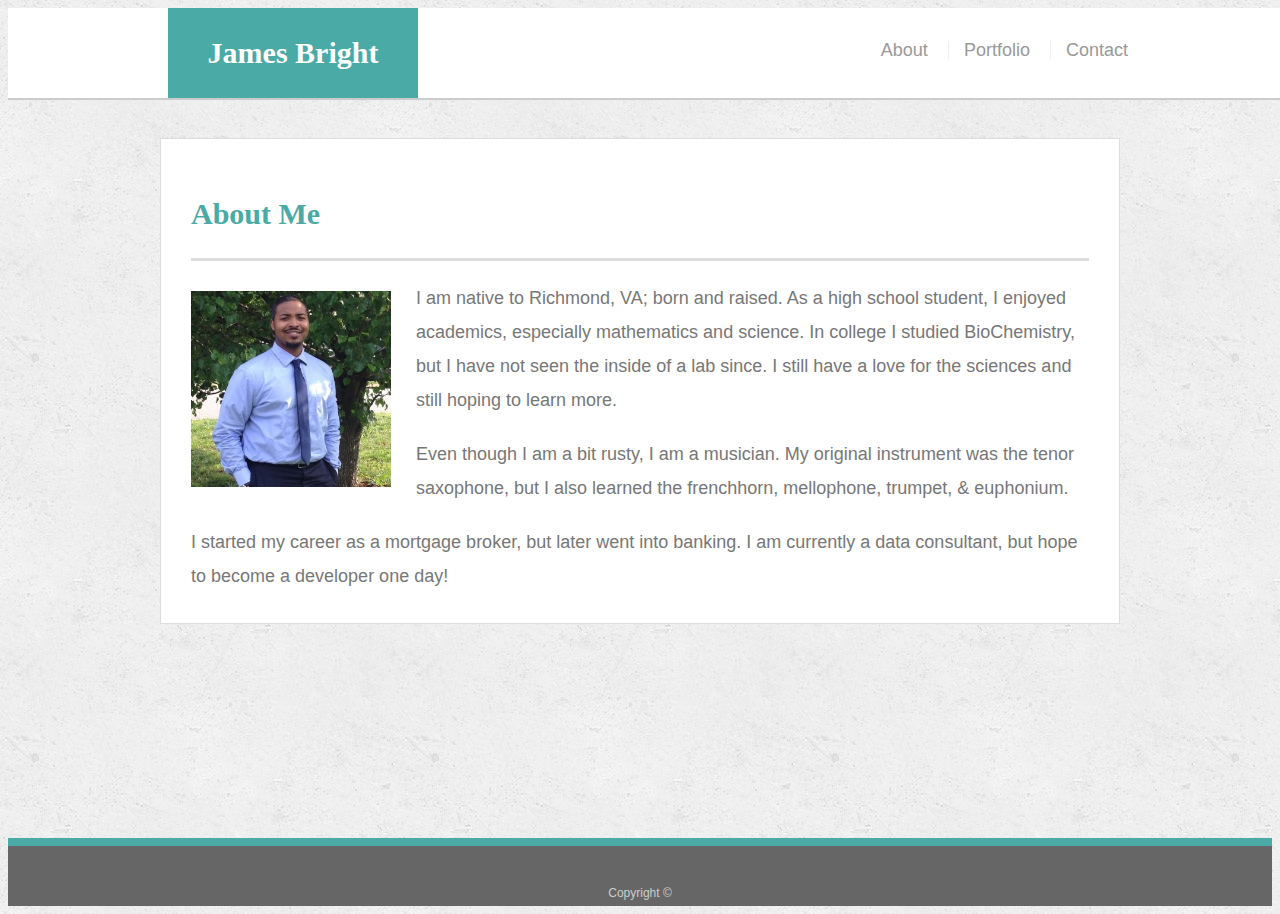
<file: index.html>
<!doctype html>
<html lang="en-us">

<head>
  <meta charset="UTF-8">
  <meta name="viewport" content="width=device-width, initial-scale=1.0">
  <meta http-equiv="X-UA-Compatible" content="ie=edge">

  <title>About | James Bright</title>
  <link rel="stylesheet" type="text/css" href="assets/css/style.css">
 
  </head>

  <body>

  <header id="masthead">
    <div class="container">
      <a href="index.html" id="logo">James Bright</a>
      <nav>
        <a href="index.html">About</a>
        <a href="portfolio.html">Portfolio</a>
        <a href="contact.html">Contact</a>
      </nav>
    </div>
  </header>

  <div id="main-container" class="container">

    <section class="main-section">

    
      <h1>About Me</h1>

      <img src="assets/images/profile.png" class="auth-image" alt="James Bright">

      <p>I am native to Richmond, VA; born and raised. As a high school student, I enjoyed academics, especially mathematics and science. In college I studied BioChemistry, but I have not seen the inside of a lab since. I still have a love for the sciences and still hoping to learn more.</p>

      <p>Even though I am a bit rusty, I am a musician. My original instrument was the tenor saxophone, but I also learned the frenchhorn, mellophone, trumpet, & euphonium.</p>

      <p>I started my career as a mortgage broker, but later went into banking. I am currently a data consultant, but hope to become a developer one day!</p>

    </section>

  </div>

  <footer>
    <div class="container">
      Copyright &copy; 
    </div>
  </footer>
  </body>

  </html>
</file>
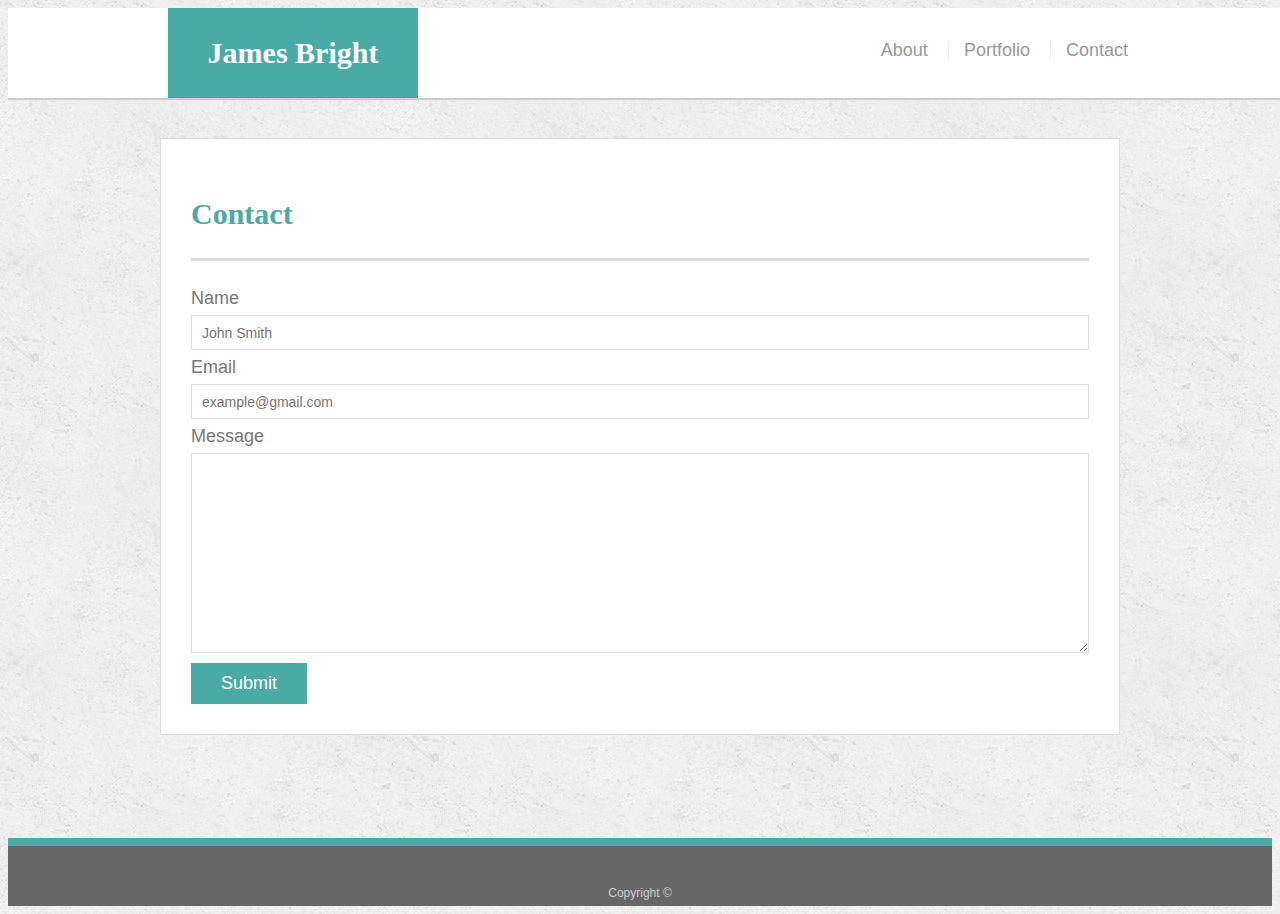
<file: contact.html>
<!doctype html>
<html lang="en-us">

<head>
  <meta charset="UTF-8">
  <meta name="viewport" content="width=device-width, initial-scale=1.0">
  <meta http-equiv="X-UA-Compatible" content="ie=edge">
  <title>Contact | James Bright</title>
  <link rel="stylesheet" type="text/css" href="assets/css/style.css">

</head>

<body>

  <header id="masthead">
    <div class="container">
      <a href="index.html" id="logo">James Bright</a>
      <nav>
        <a href="index.html">About</a>
        <a href="portfolio.html">Portfolio</a>
        <a href="contact.html">Contact</a>
      </nav>
    </div>
  </header>

  <div id="main-container" class="container">

    <section class="main-section">
      <h1>Contact</h1>

      <form id="contact-form">

        <label for="name">Name</label>
        <input type="text" id="name" name="name" placeholder="John Smith" required="required">

        <label for="email">Email</label>
        <input type="email" id="email" name="email" placeholder="example@gmail.com" required="required">

        <label for="message">Message</label>
        <textarea id="message" name="message" required="required"></textarea>

        <div>

        </div>

        <input type="submit">
      </form>

    </section>
  </div>

  <div>

  </div>

  <footer>
    <div class="container">
      Copyright &copy;
    </div>
  </footer>
</body>

</html>
</file>
<file: assets/css/style.css>
body {
  font-family: Arial, "Helvetica Neue", Helvetica, sans-serif;
  font-size: 18px;
  line-height: 34px;
  color: #777777;
  background: url("../images/concrete_seamless.png");
}

* {
  box-sizing: border-box;
}

/* general */

.container {
  width: 100%;
  max-width: 960px;
  margin: 0 auto;
  clear: both;
}

h1,
h2,
h3,
p {
  margin-bottom: 20px;
}

p:last-child {
  margin-bottom: 0;
}

h1,
h2,
h3 {
  font-family: Georgia, Times, "Times New Roman", serif;
  font-weight: 700;
  color: #4aaaa5;
}

h1 {
  padding-bottom: 20px;
  font-size: 30px;
  line-height: 49px;
  border-bottom: 3px solid #dddddd;
}

h2,
h3 {
  font-size: 22px;
}

/* header */

#masthead {
  position: fixed;
  z-index: 99;
  width: 100%;
  margin: 0 0 30px;
  overflow: auto;
  color: #ffffff;
  background: #ffffff;
  border-bottom: 2px solid #cccccc;
}

#logo {
  float: left;
  width: 250px;
  height: 90px;
  font-family: Georgia, Times, "Times New Roman", serif;
  font-size: 30px;
  font-weight: 700;
  line-height: 90px;
  color: #ffffff;
  text-align: center;
  text-decoration: none;
  background: #4aaaa5;
}

nav {
  float: right;
  margin-top: 25px;
}

nav a {
  display: inline-block;
  padding-left: 15px;
  margin-left: 15px;
  line-height: 18px;
  color: #999;
  text-decoration: none;
  border-left: 1px solid #efefef;
}

nav a:first-child {
  border-left: 0 none;
}

/* footer */

footer {
  padding: 30px 0;
  clear: both;
  font-size: 12px;
  color: #ffffff;
  color: #cccccc;
  text-align: center;
  background: #666666;
  border-top: 8px solid #4aaaa5;
  height: 50px;
}

h3, h2 {
  padding-bottom: 20px;
  margin-bottom: 15px;
  line-height: 22px;
  border-bottom: 2px solid #eeeeee;
}

/* main */

#main-container {
  padding-top: 130px;
  min-height: calc(100vh - 70px);
}

.main-section {
  float: left;
  width: 100%;
  max-width: 960px;
  padding: 30px;
  margin: 0 0 40px;
  background: #ffffff;
  border: 1px solid #dddddd;
}

/* portfolio page */

.work {
  position: relative;
  float: left;
  width: 274px;
  margin: 20px 0 25px;
  overflow: auto;
}

.work:nth-child(even) {
  margin-right: 40px;
}

.work img {
  width: 100%;
  height: 250px;
  border: 0 none;
  opacity: 0.8;
}

.work h3 {
  position: absolute;
  bottom: 20px;
  width: 100%;
  padding: 15px;
  margin-bottom: 0;
  font-weight: 300;
  line-height: 30px;
  color: #ffffff;
  text-align: center;
  background: #4aaaa5;
  opacity: 0.75;
  border-bottom: 0;
}

.auth-image {
  float: left;
  width: 200px;
  height: auto;
  margin-top: 10px;
  margin-right: 25px;
}

/* contact page */

#contact-form ul {
  margin-bottom: 20px;
}

#contact-form li {
  margin-bottom: 10px;
}

label,
input[type=text],
input[type=email],
textarea {
  display: block;
  width: 100%;
}

input[type=text],
input[type=email],
textarea {
  height: 35px;
  padding: 0 10px;
  font-size: 14px;
  border: 1px solid #dddddd;
}

textarea {
  height: 200px;
}

input[type=submit] {
  padding: 10px 30px;
  font-size: 18px;
  color: #ffffff;
  cursor: pointer;
  background: #4aaaa5;
  border: 0 none;
  margin-top: 10px;
}

/* Responsiveness */

@media screen and (max-width: 980px) {
    body {
      background-color: #000000;
    }
  
    .container {
      width: 100%;
      padding: 20px;
      background-color: red;
    }
  
    #main-container {
      width: 100%;
      background-color: #4aaaa5
    }
  
 }
  
 @media screen and (max-width: 768px) {
      
    .container {
    
      width: 100%;
      padding: 20px;
      
    }
  
    #main-container {
      width: 100%;
      background-color: purple;
    }
  
  }
  
  /* Width at 640px and below */
@media screen and (max-width: 640px) {
    body {
      background-color: magenta;
    }
  
    #masthead {
      position: static;

    }

    .container {
      width: 100%;
      padding: 20px;
      background-color: magenta;
    }
  
    #main-container {
      width: 100%;
      background-color: maroon;
    }
}
</file>
